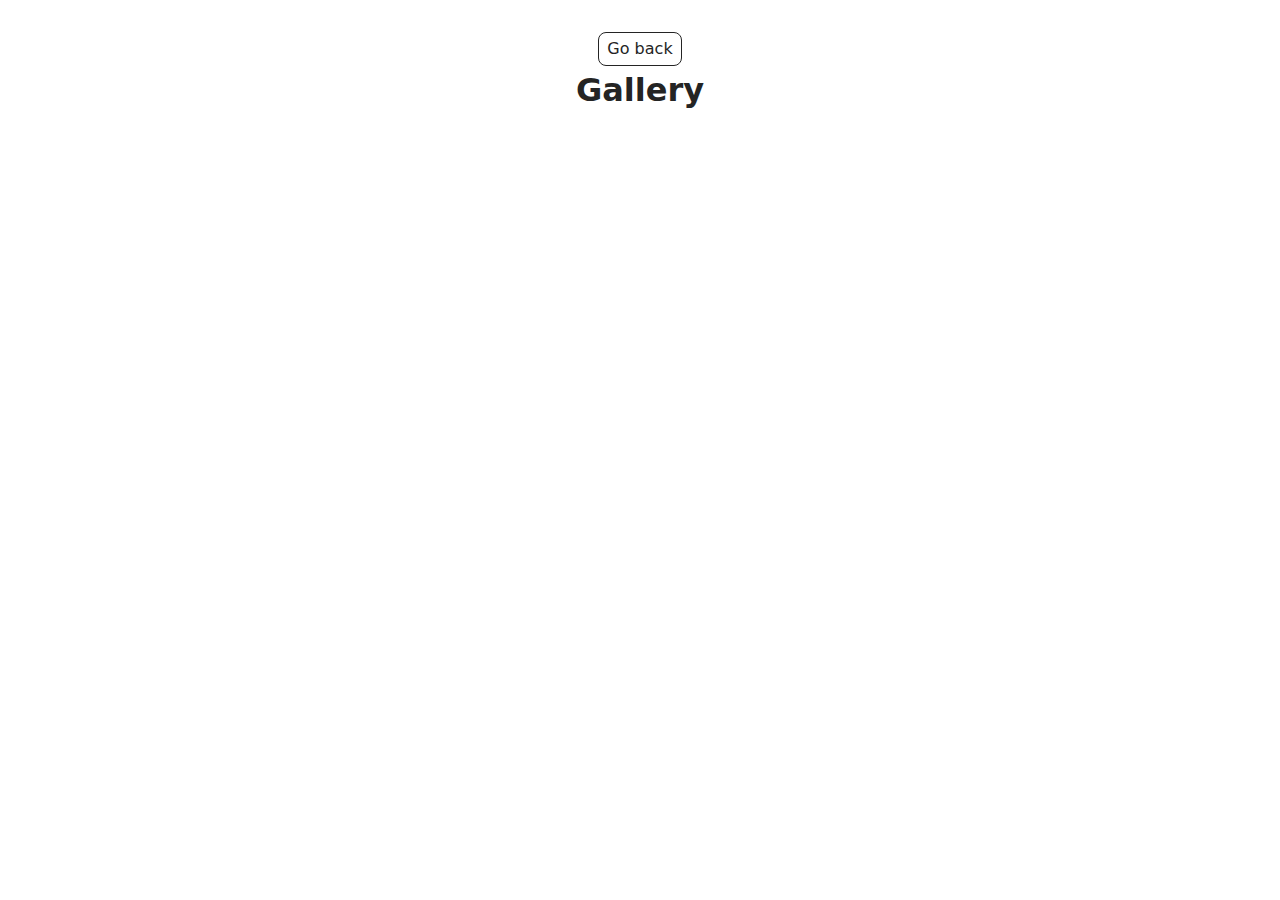
<file: src/1-gallery.html>
<!DOCTYPE html>
<html lang="en">
  <head>
    <meta charset="UTF-8" />
    <meta http-equiv="X-UA-Compatible" content="IE=edge" />
    <meta name="viewport" content="width=device-width, initial-scale=1.0" />
    <title>Page 2</title>
    <link rel="stylesheet" href="./css/styles.css" />
  </head>
  <body>

    <main>
      <div class="container">
        <a class="back-link" href="./index.html">Go back</a>
        <h1 class="main-title">
         Gallery
        </h1>
      </div>
    </main>
<script type="module" src="./js/1-gallery.js"></script>

  </body>
</html>
</file>
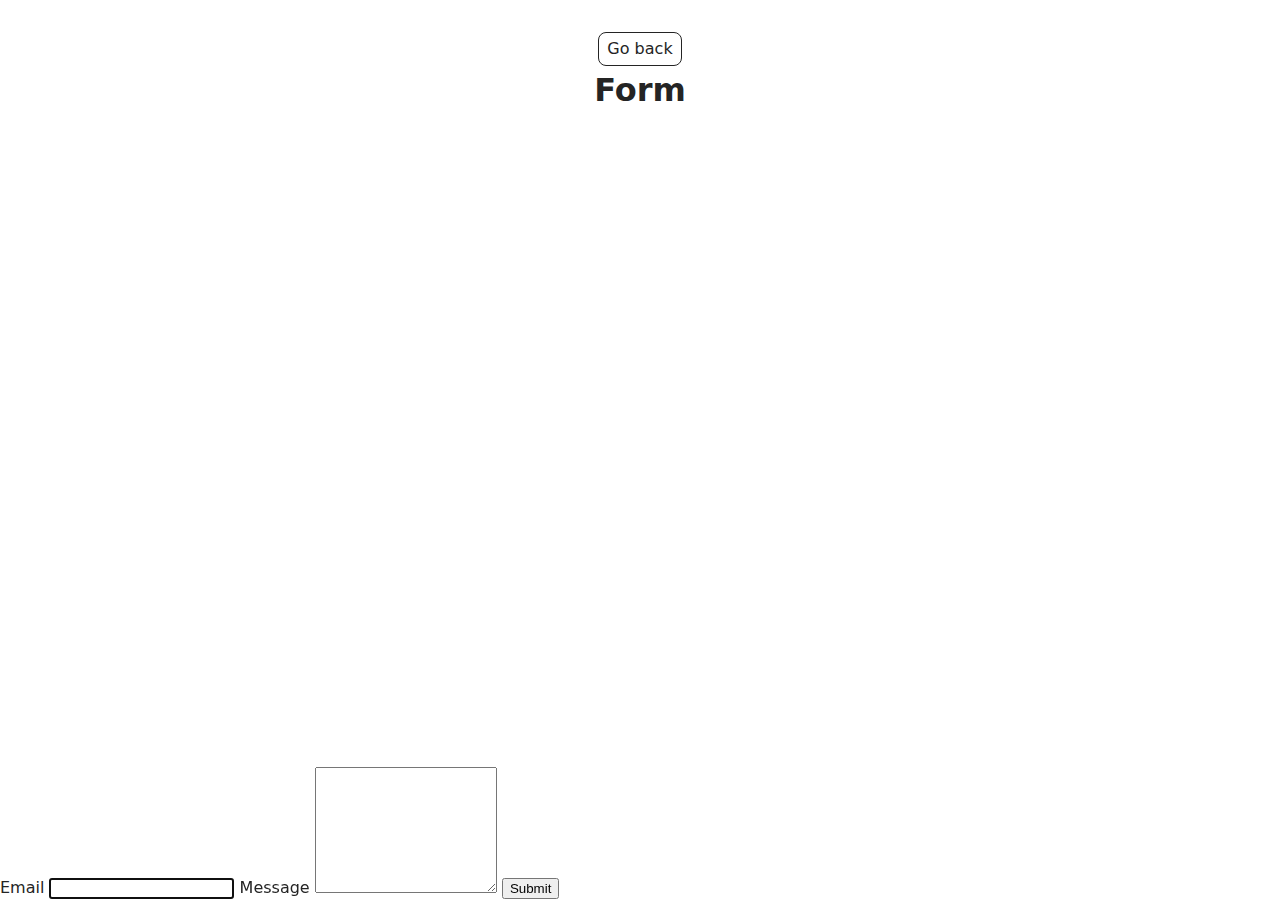
<file: src/2-form.html>
<!DOCTYPE html>
<html lang="en">
  <head>
    <meta charset="UTF-8" />
    <meta http-equiv="X-UA-Compatible" content="IE=edge" />
    <meta name="viewport" content="width=device-width, initial-scale=1.0" />
    <title>Page 3</title>
    <link rel="stylesheet" href="./css/styles.css" />
  </head>
  <body>

    <main>
      <div class="container">
        <a class="back-link" href="./index.html">Go back</a> 
        <h1 class="main-title">
          Form 
        </h1>
      </div>
    </main>
    <form class="feedback-form" autocomplete="off">
  <label>
    Email
    <input type="email" name="email" autofocus />
  </label>
  <label>
    Message
    <textarea name="message" rows="8"></textarea>
  </label>
  <button type="submit">Submit</button>
</form>


    <script type="module" src="./js/2-form.js"></script>
  </body>
</html>
</file>
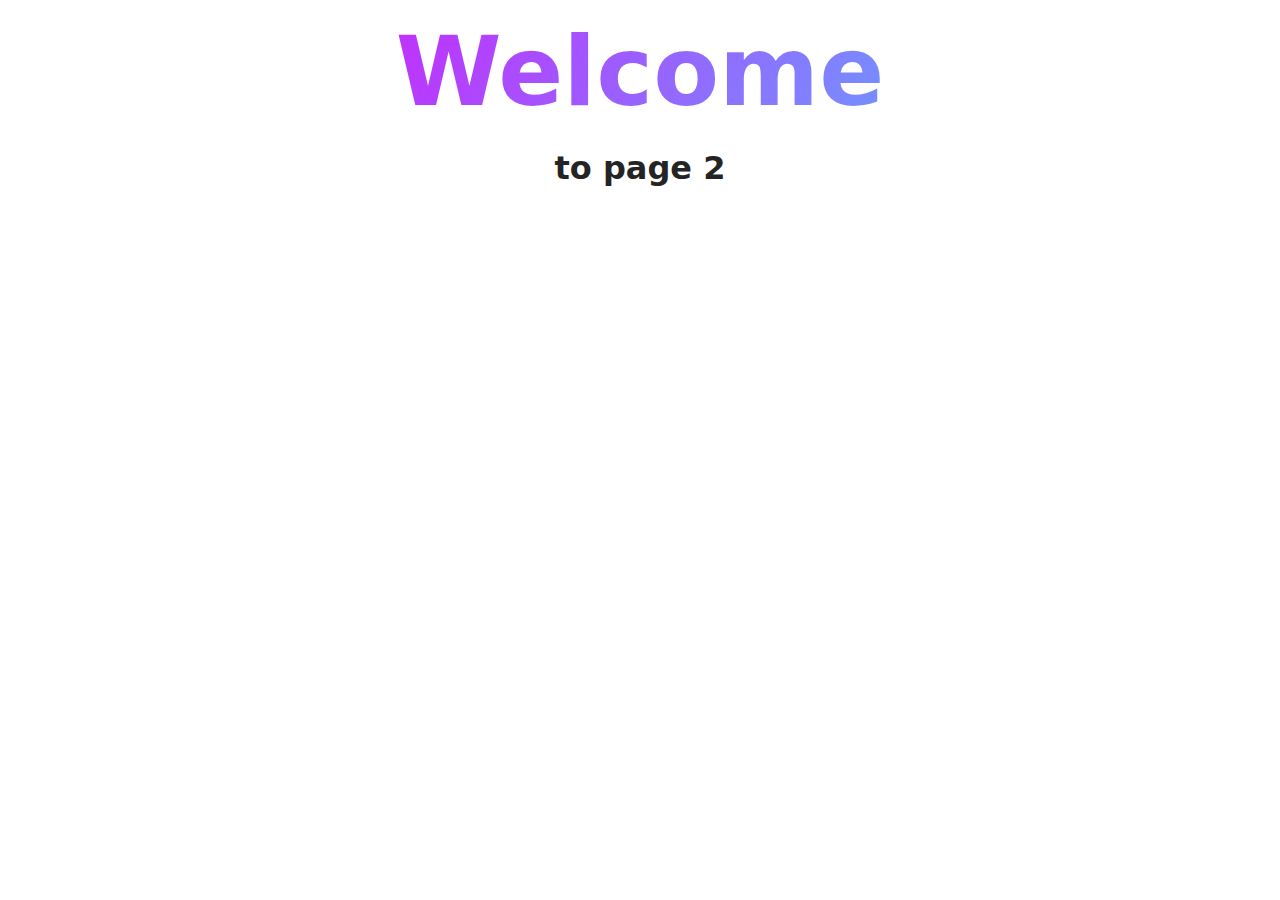
<file: src/page-2.html>
<!DOCTYPE html>
<html lang="en">
  <head>
    <meta charset="UTF-8" />
    <meta http-equiv="X-UA-Compatible" content="IE=edge" />
    <meta name="viewport" content="width=device-width, initial-scale=1.0" />
    <title>Page 2</title>
    <link rel="stylesheet" href="./css/styles.css" />
  </head>
  <body>
    <load
      src="./partials/header.html"
      icon-path="./img/sprite.svg#logo"
      highlight-act="active"
    />

    <main>
      <div class="container">
        <h1 class="main-title">
          <span class="main-title-gradient">Welcome</span> to page 2
        </h1>
        <load src="./partials/back-link.html" />
      </div>
    </main>

    <load src="./partials/footer.html" />
  </body>
</html>
</file>
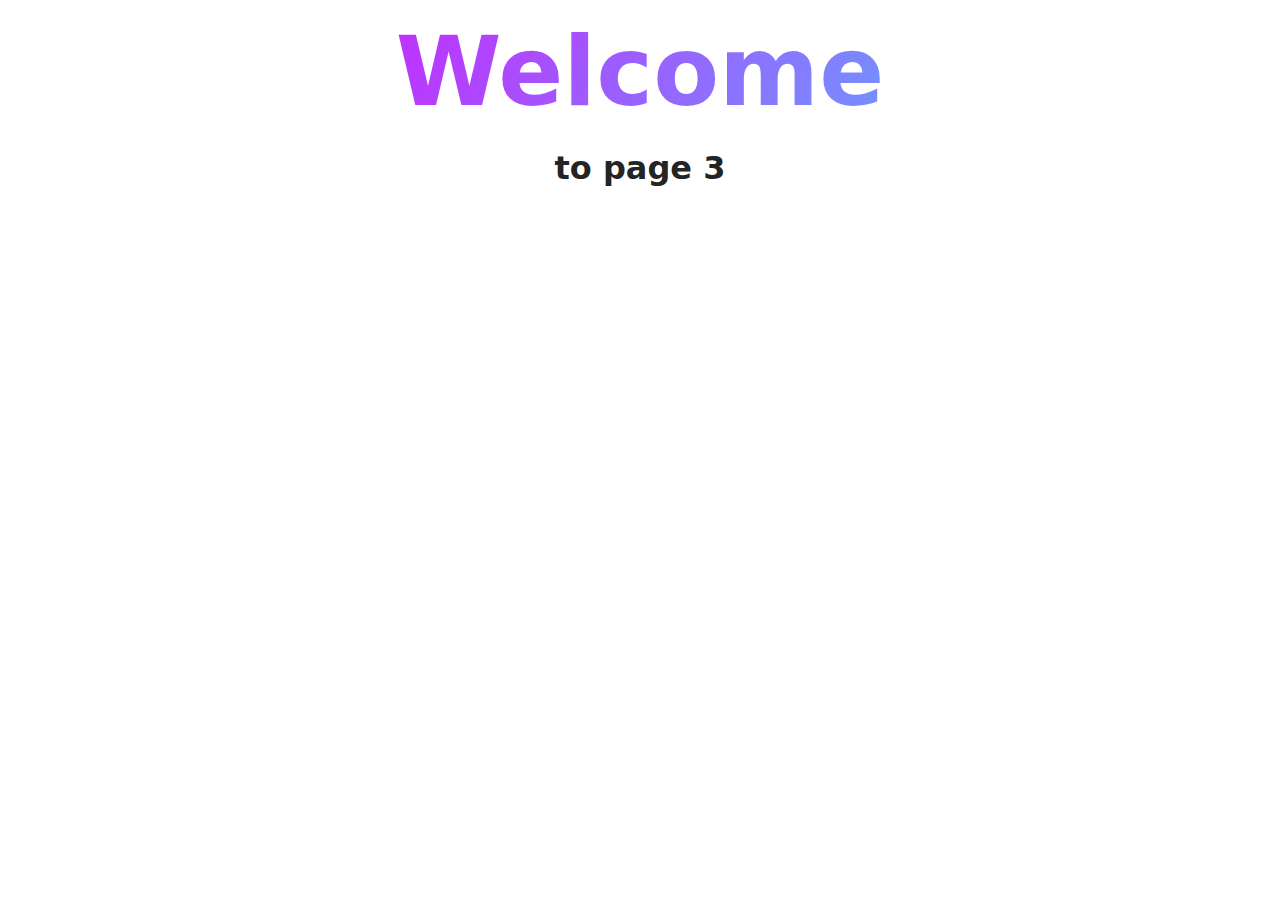
<file: src/page-3.html>
<!DOCTYPE html>
<html lang="en">
  <head>
    <meta charset="UTF-8" />
    <meta http-equiv="X-UA-Compatible" content="IE=edge" />
    <meta name="viewport" content="width=device-width, initial-scale=1.0" />
    <title>Page 3</title>
    <link rel="stylesheet" href="./css/styles.css" />
  </head>
  <body>
    <load
      src="./partials/header.html"
      icon-path="./img/sprite.svg#logo"
      highlight-curr="active"
    />

    <main>
      <div class="container">
        <h1 class="main-title">
          <span class="main-title-gradient">Welcome</span> to page 3
        </h1>
        <load src="./partials/back-link.html" />
      </div>
    </main>

    <load src="./partials/footer.html" />
  </body>
</html>
</file>
<file: src/css/styles.css>
/**
  |============================
  | include css partials with
  | default @import url()
  |============================
*/
/* Common styles */
@import url('./reset.css');
@import url('./base.css');
@import url('./container.css');
@import url('./animations.css');

/* Sections style */
@import url('./header.css');
@import url('./vite-promo.css');
@import url('./badges.css');
@import url('./back-link.css');
@import url('./footer.css');
</file>
